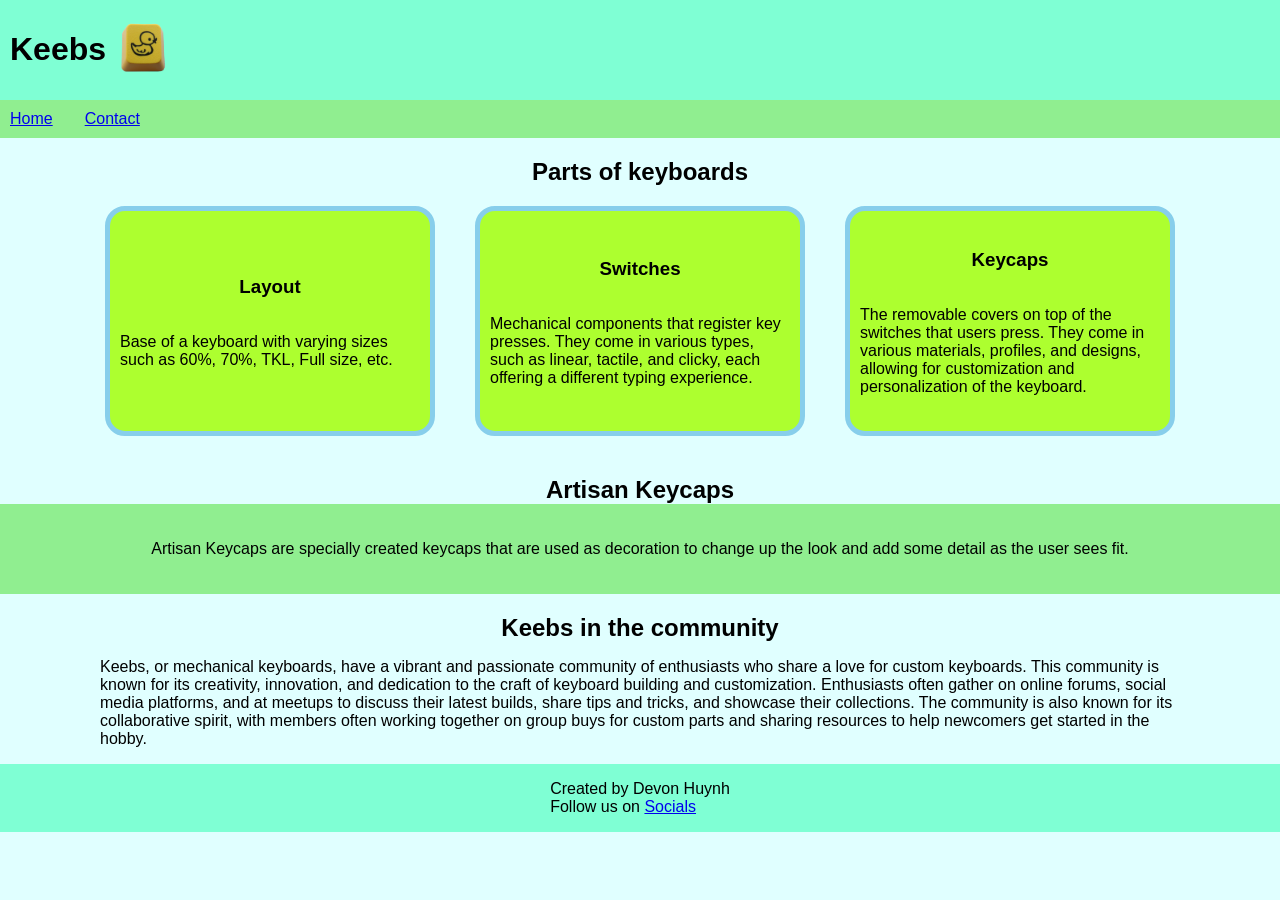
<file: index.html>
<!DOCTYPE html>
<html lang="en">
<head>
    <meta charset="UTF-8">
    <meta name="viewport" content="width=device-width, initial-scale=1.0">
    <title>Document</title>
    <link rel="stylesheet" href="styles/styles.css">
</head>
<body>
    <header>
        <div class="head-container">
            <h1>Keebs</h1>
            <img src="images/pngegg.png" alt="duckey">
        </div>

        <nav class="nav-container">
            <a href="index.html">Home</a>
            <a href="contact.html">Contact</a>
        </nav>
    </header>

    <section>
        <h2>Parts of keyboards</h2>
        <div class="card-container">   
                <div class="cards">
                    <h3>Layout</h3>
                    <p>Base of a keyboard with varying sizes such as 60%, 70%, TKL, Full size, etc. </p>
                </div>
                <div class="cards">
                    <h3>Switches</h3>
                    <p>Mechanical components that register key presses. They come in various types, such as linear, tactile, and clicky, each offering a different typing experience.</p>    
                </div>
                <div class="cards">
                    <h3>Keycaps</h3>
                    <p>The removable covers on top of the switches that users press. They come in various materials, profiles, and designs, allowing for customization and personalization of the keyboard.</p>
                </div>
        </div>
    </section>

    <section>
        <h2>Artisan Keycaps</h2>
        <div class="banner-container">
            <p>Artisan Keycaps are specially created keycaps that are used as decoration to change up the look and add some detail as the user sees fit.  </p>
        </div>
    </section>

    <section class="community">
        <h2>Keebs in the community</h2>
        <p>Keebs, or mechanical keyboards, have a vibrant and passionate community of enthusiasts who share a love for custom keyboards. This community is known for its creativity, innovation, and dedication to the craft of keyboard building and customization. Enthusiasts often gather on online forums, social media platforms, and at meetups to discuss their latest builds, share tips and tricks, and showcase their collections. The community is also known for its collaborative spirit, with members often working together on group buys for custom parts and sharing resources to help newcomers get started in the hobby.</p>
    </section>

    <footer>
        <div class="footer-container">
            <p>Created by Devon Huynh <br>
            Follow us on <a href="https://fantasy.espn.com/hockey/league/standings?leagueId=1922441543">Socials</a></p>
        </div>
    </footer>
</body>
</html>
</file>
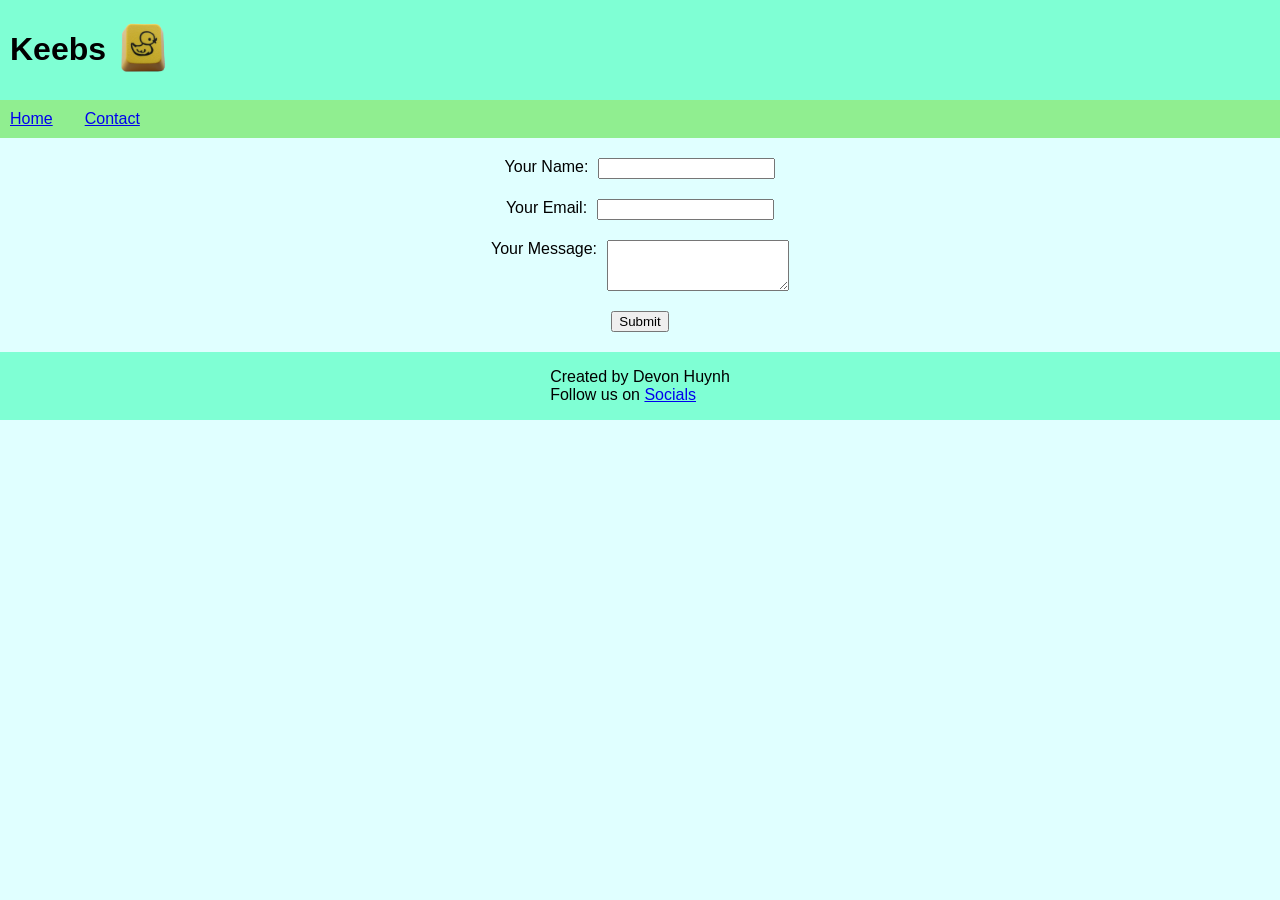
<file: contact.html>
<!DOCTYPE html>
<html lang="en">
<head>
    <meta charset="UTF-8">
    <meta name="viewport" content="width=device-width, initial-scale=1.0">
    <title>Document</title>
    <link rel="stylesheet" href="styles/styles.css">
</head>
<body>
     <header>
        <div class="head-container">
            <h1>Keebs</h1>
            <img src="images/pngegg.png" alt="duckey">
        </div>

        <nav class="nav-container">
            <a href="index.html">Home</a>
            <a href="contact.html">Contact</a>
        </nav>
    </header>

    <section>
        <div class="form-container">

            <div class="form-box">
                <label for="name">Your Name: </label>
                    <input
                    type="text"
                    id="name"
                    name="name"
                    autocomplete="name"
                />
            </div>

            <div class="form-box">
                <label for="email">Your Email: </label>
                <input
                    type="email"
                    id="email"
                    name="email"
                    autocomplete="email"
                />
            </div>

            <div class="form-box">
                <label>Your Message: </label>
                <textarea
                    rows="3"
                ></textarea>
            </div>

            <div class="form-actions">
                    <button type="submit">Submit</button>
            </div>
        </div>
    </section>

    <footer>
        <div class="footer-container">
            <p>Created by Devon Huynh <br>
            Follow us on <a href="https://fantasy.espn.com/hockey/league/standings?leagueId=1922441543">Socials</a></p>
        </div>
    </footer>
</body>
</html>
</file>
<file: styles/styles.css>
body {
    margin: 0;
    padding: 0;
    font-family: Arial, sans-serif;
    background-color:lightcyan;
}

img{
    width: 75px;
    height: 75px;
}

h2{
    text-align: center;
    margin: auto;
    padding-top: 20px;
}

.nav-container{
    display: flex;
    background-color:lightgreen;
    gap: 2rem;
    padding: 10px;
}

.head-container{
    background-color: aquamarine;
    display: flex;
    padding: 10px;
}

.card-container{
    display: flex;
    flex-direction: row;
    justify-content: center;
    align-items: center;
}


.cards{
    background-color: greenyellow;
    width: 300px;
    height: 200px;
    margin: 20px;
    display: flex;
    flex-direction: column;
    justify-content: center;
    align-items: center;
    padding: 10px;
    border: 5px skyblue solid;
    border-radius: 20px;
    grid-template-rows: repeat(3, 1fr);
}

.banner-container{
    background-color: lightgreen;
    display: flex;
    justify-content: center;
    align-items: center;
    margin: auto;
    padding: 20px;
}

.footer-container{
    background-color: aquamarine;
    margin-bottom: auto;
    display: flex;
    justify-content: center;
    align-items: center;
}

.community{
    display: flex;
    flex-direction: column;
    justify-content: center;
    align-items: center;
    padding-left: 100px;
    padding-right: 100px;
}

.form-container{
    display: flex;
    flex-direction: column;
    justify-content: center;
    align-items: center;
    padding: 20px;
}

.form-box{
    display: flex;
    flex-direction: row;
    gap: 10px;
    margin-bottom: 20px;
}
</file>
